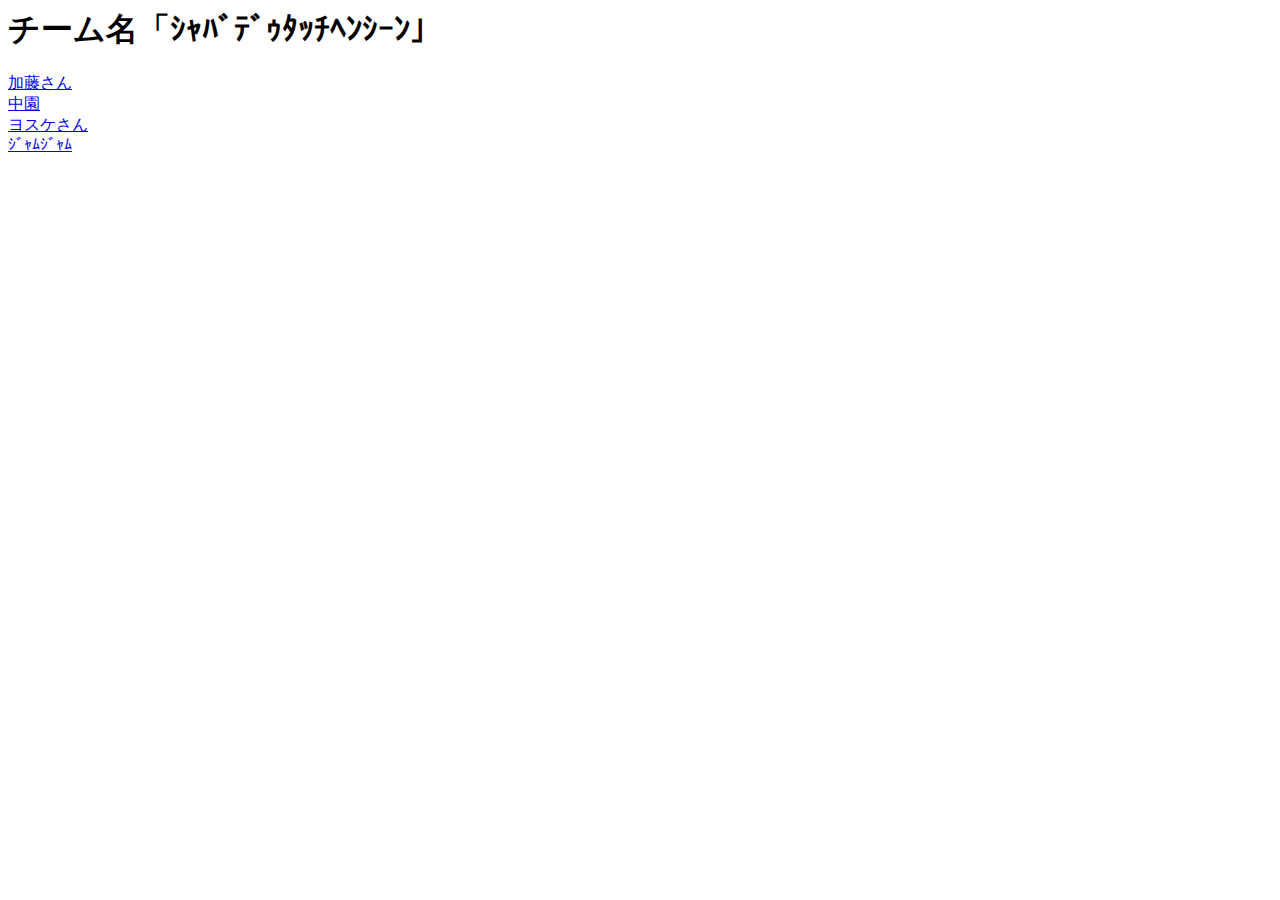
<file: index.html>
<html class = "no-js">
<meta charset="utf-8">
<body>
<h1>チーム名「ｼｬﾊﾞﾃﾞｩﾀｯﾁﾍﾝｼｰﾝ」</h1>
<a href = "./yoshiyuki.html">加藤さん</a>
<br>
<a href = "./nikezono.html">中園</a>
<br>
<a href = "./dyosukeb.html">ヨスケさん</a>
<br>
<a href = "./jamjam.html">ｼﾞｬﾑｼﾞｬﾑ</a>
</body>


</html>
</file>
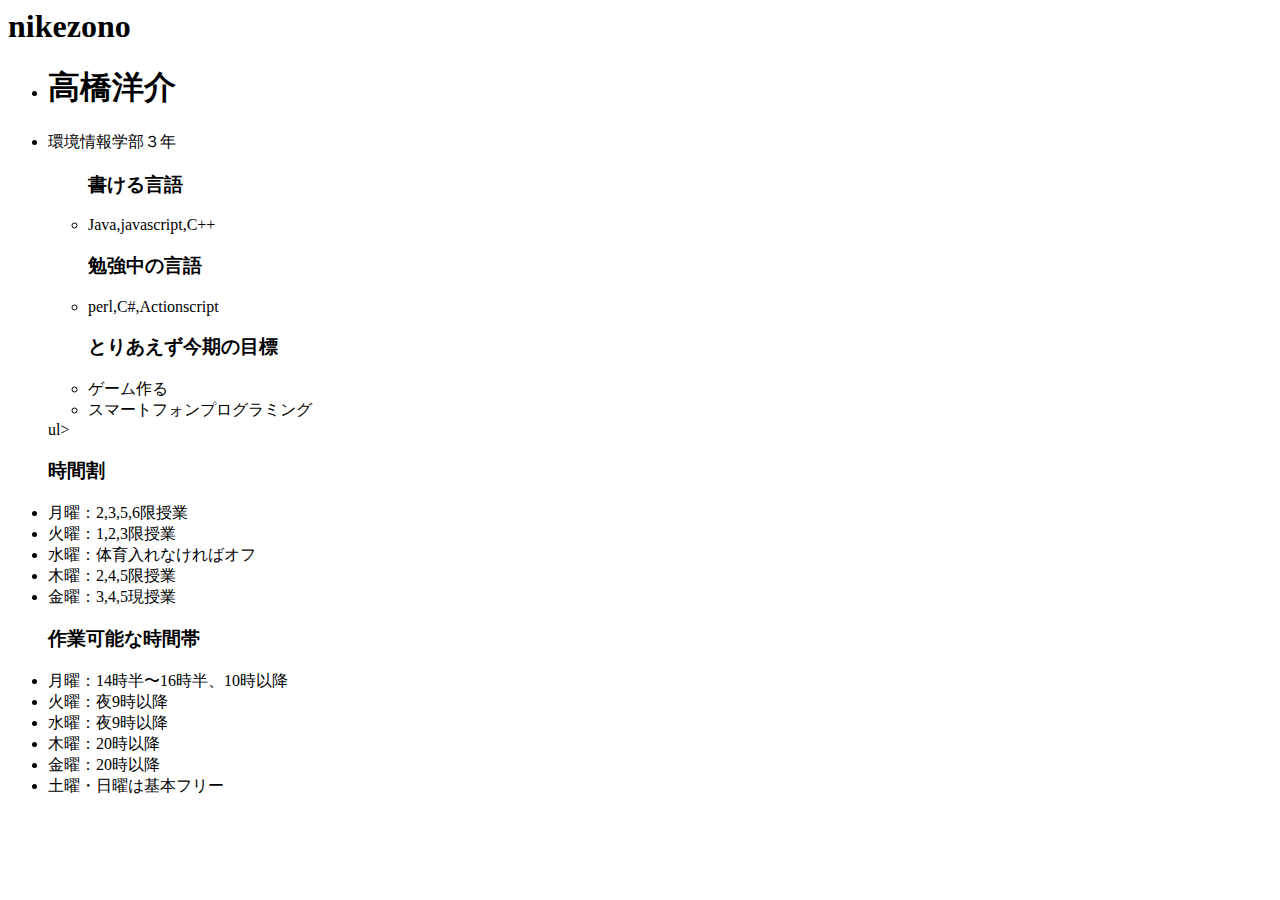
<file: dyosukeb.html>
<html class="no-js">
<head>
  <title>nikezono</title>
  <meta charset = "utf-8">
</head>

<body>

  <h1>nikezono</h1>
  <ul>
    <li><h1>高橋洋介</li>
    <li>環境情報学部３年</h1></li>
    <ul><h3>書ける言語</h3>
      <li>Java,javascript,C++</li>
    </ul>
    <ul><h3>勉強中の言語</h3>
      <li>perl,C#,Actionscript</li>
    </ul>
    <ul><h3>とりあえず今期の目標</h3>
      <li>ゲーム作る</li>
      <li>スマートフォンプログラミング</li>
    </ul>
    ul><h3>時間割</h3>
      <li>月曜：2,3,5,6限授業</li>
      <li>火曜：1,2,3限授業</li>
      <li>水曜：体育入れなければオフ</li>
      <li>木曜：2,4,5限授業</li>
      <li>金曜：3,4,5現授業</li>
    </ul>
    <ul><h3>作業可能な時間帯</h3>
      <li>月曜：14時半〜16時半、10時以降</li>
      <li>火曜：夜9時以降</li>
      <li>水曜：夜9時以降</li>
      <li>木曜：20時以降</li>
      <li>金曜：20時以降</li>
      <li>土曜・日曜は基本フリー</li>
    </ul>
  </ul>
    


</body>


</html>
</file>
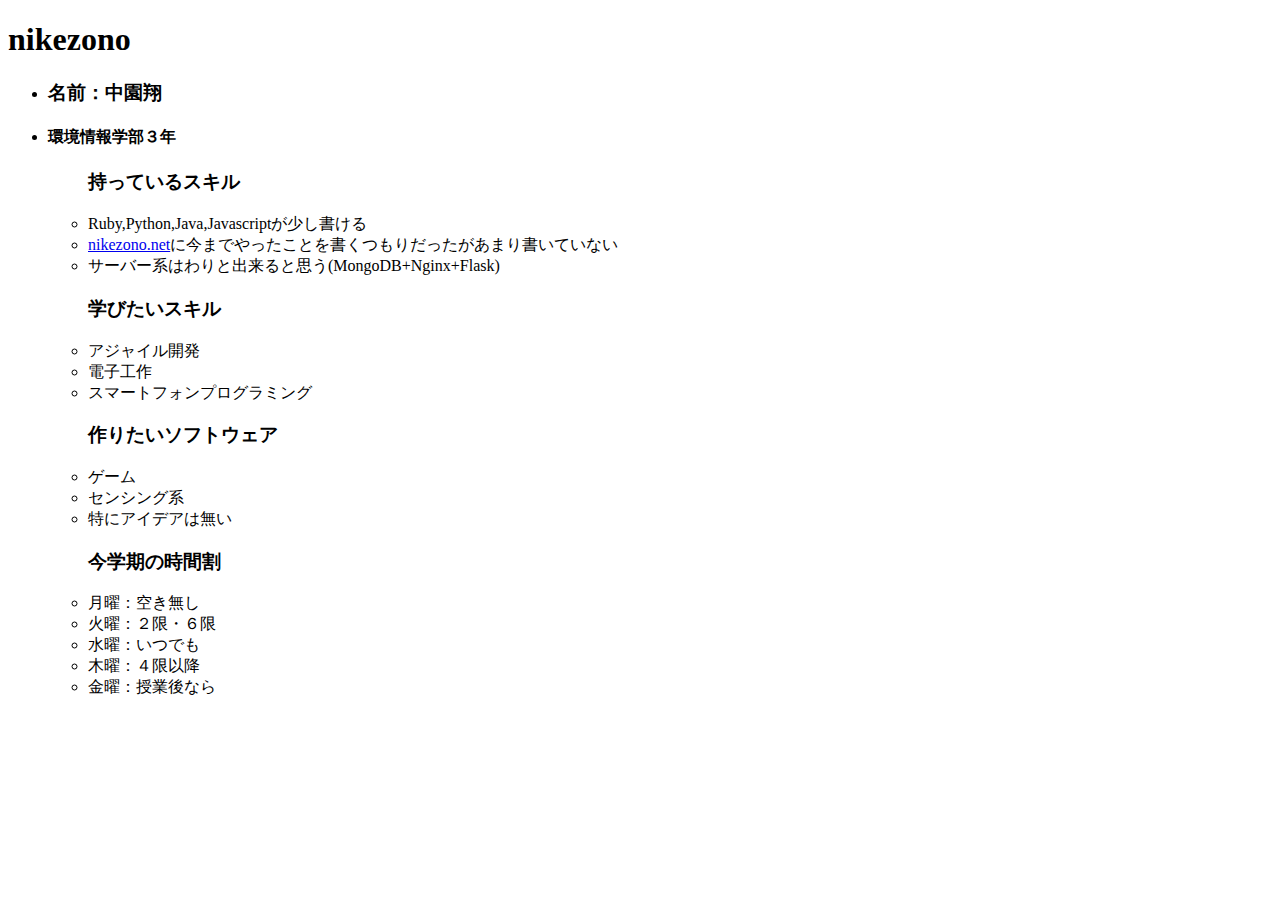
<file: nikezono.html>
<!DOCTYPE HTML>
<html>
<head>
  <title>nikezono</title>
  <meta charset = "utf-8">

  <!BOOTSTRAP>
  <link rel = stylesheet href = "http://bootswatch.com/readable/bootstrap.min.css" type="text/css">
  <script type = "text/javascript" href = "https://ajax.googleapis.com/ajax/libs/jquery/1.7.1/jquery.min.js"></script>
  <script type = "text/javascript" href = "bootstrap.js"></script>
 
</head>

<body>

  <h1>nikezono</h1>
  <ul>
    <li><h3>名前：中園翔</h3></li>
    <li><h4>環境情報学部３年</h4></li>
    <ul><h3>持っているスキル</h3>
      <li>Ruby,Python,Java,Javascriptが少し書ける</li>
      <li><a href="http://nikezono.net">nikezono.net</a>に今までやったことを書くつもりだったがあまり書いていない</li>
      <li>サーバー系はわりと出来ると思う(MongoDB+Nginx+Flask)</li>
    </ul>
    <ul><h3>学びたいスキル</h3>
      <li>アジャイル開発</li>
      <li>電子工作</li>
      <li>スマートフォンプログラミング</li>
    </ul>
    <ul><h3>作りたいソフトウェア</h3>
      <li>ゲーム</li>
      <li>センシング系</li>
      <li>特にアイデアは無い</li>
    </ul>
    <ul><h3>今学期の時間割</h3>
      <li>月曜：空き無し</li>
      <li>火曜：２限・６限</li>
      <li>水曜：いつでも</li>
      <li>木曜：４限以降</li>
      <li>金曜：授業後なら</li>
    </ul>
  </ul>
    


</body>


</html>
</file>
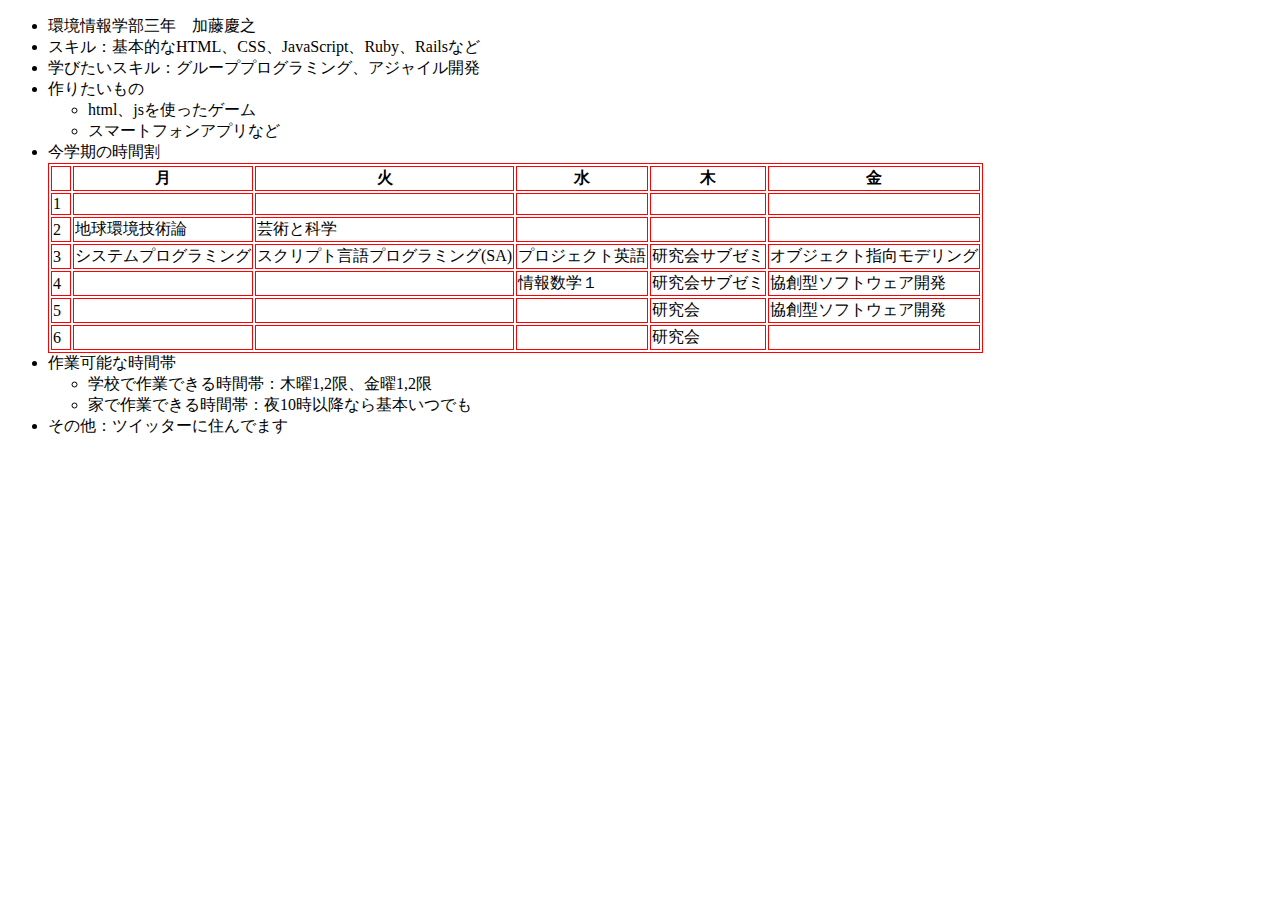
<file: yoshiyuki.html>
<!DOCTYPE html>
<html>
<head>
    <meta charset="utf-8">
    <title>YoshiyukiKato</title>
</head>
<body>
<ul>
    <li>環境情報学部三年　加藤慶之</li>
    <li>スキル：基本的なHTML、CSS、JavaScript、Ruby、Railsなど</li>
    <li>学びたいスキル：グループプログラミング、アジャイル開発</li>
    <li>作りたいもの
    <ul>
        <li>html、jsを使ったゲーム</li>
        <li>スマートフォンアプリなど</li>
    </ul>
    </li>
    <li>今学期の時間割
    <div><table border="1" bordercolor="#ff0000"><tbody>
    <tr>
        <th>　</th>
        <th>月</th>
        <th>火</th>
        <th>水</th>
        <th>木</th>
        <th>金</th>
    </tr>
    <tr>
        <td>1</td>
        <td></td>
        <td></td>
        <td></td>
        <td></td>
        <td></td>
    </tr>
    <tr>
        <td>2</td>
        <td>地球環境技術論</td>
        <td>芸術と科学</td>
        <td></td>
        <td></td>
        <td></td>
    </tr>
    <tr>
        <td>3</td>
        <td>システムプログラミング</td>
        <td>スクリプト言語プログラミング(SA)</td>
        <td>プロジェクト英語</td>
        <td>研究会サブゼミ</td>
        <td>オブジェクト指向モデリング</td>
    </tr>
    <tr>
        <td>4</td>
        <td></td>
        <td></td>
        <td>情報数学１</td>
        <td>研究会サブゼミ</td>
        <td>協創型ソフトウェア開発</td>
    </tr>
    <tr>
        <td>5</td>
        <td></td>
        <td></td>
        <td></td>
        <td>研究会</td>
        <td>協創型ソフトウェア開発</td>
    </tr>
    <tr>
        <td>6</td>
        <td></td>
        <td></td>
        <td></td>
        <td>研究会</td>
        <td></td>
    </tr>
    </tbody></table></div>
    </li>
    <li>作業可能な時間帯
        <ul>
            <li>学校で作業できる時間帯：木曜1,2限、金曜1,2限</li>
            <li>家で作業できる時間帯：夜10時以降なら基本いつでも</li>
        </ul>
    </li>
    <li>その他：ツイッターに住んでます</li>
</ul>
</body>
</html>
</file>
